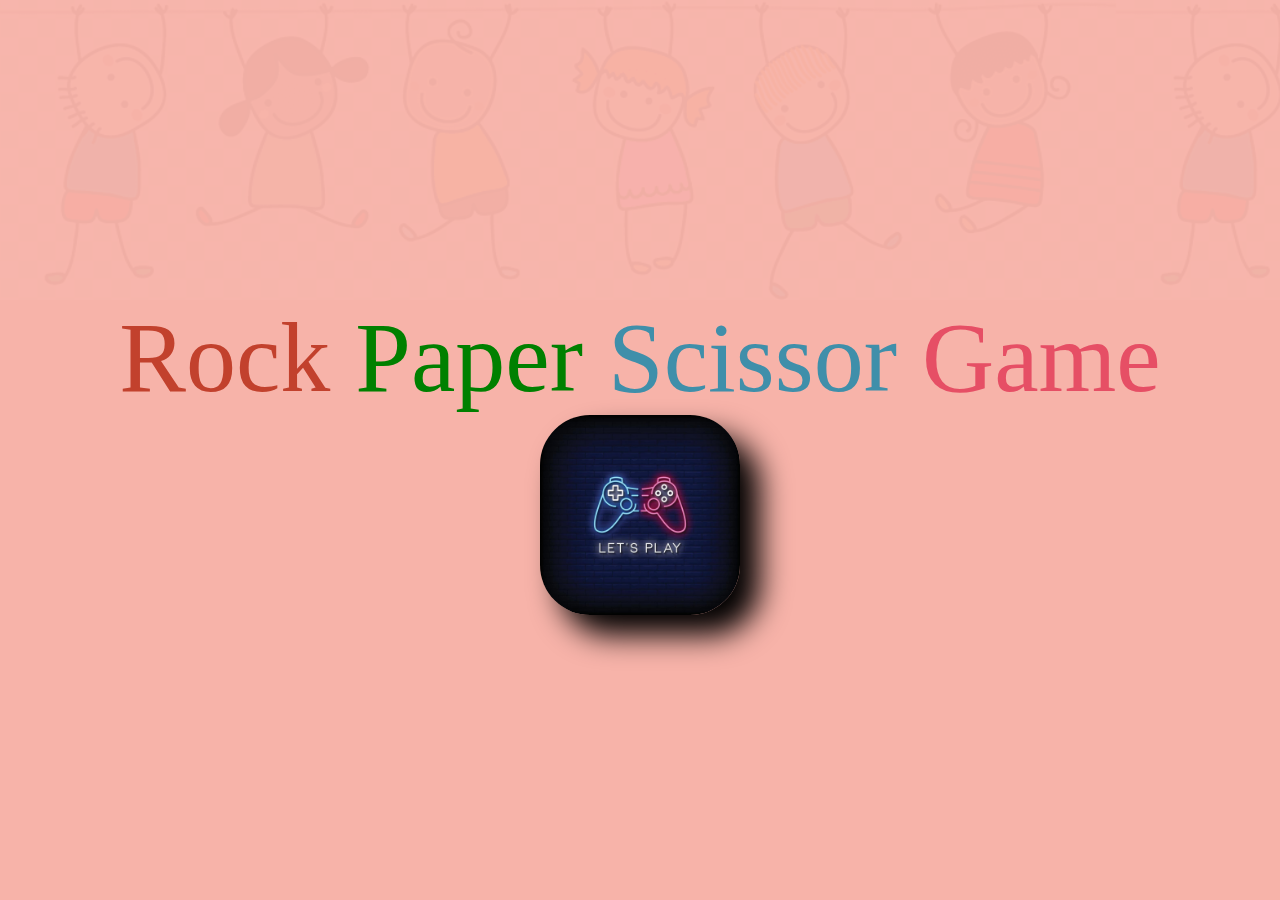
<file: index.html>
<!DOCTYPE html>
<html lang="en">
<head>
    <meta charset="UTF-8">
    <meta name="viewport" content="width=device-width, initial-scale=1.0">
    <title>RockPaperScissorGame</title>
    <link rel="stylesheet" href="stylesheet.css">
</head>
<body>
    <div id="upimg"></div>
<div id="div1">
    <!-- <div id=upperpic></div> -->
    <div>
    <p1 id="a">Rock </p1> 
    <p1 id="b">Paper </p1>
    <p1 id="c">Scissor </p1>
    <p1 id="d">Game </p1>
    </div>
    <a href="indextwo.html"><div id="play" ></div></a>
</div>
</body>
</html>
</file>
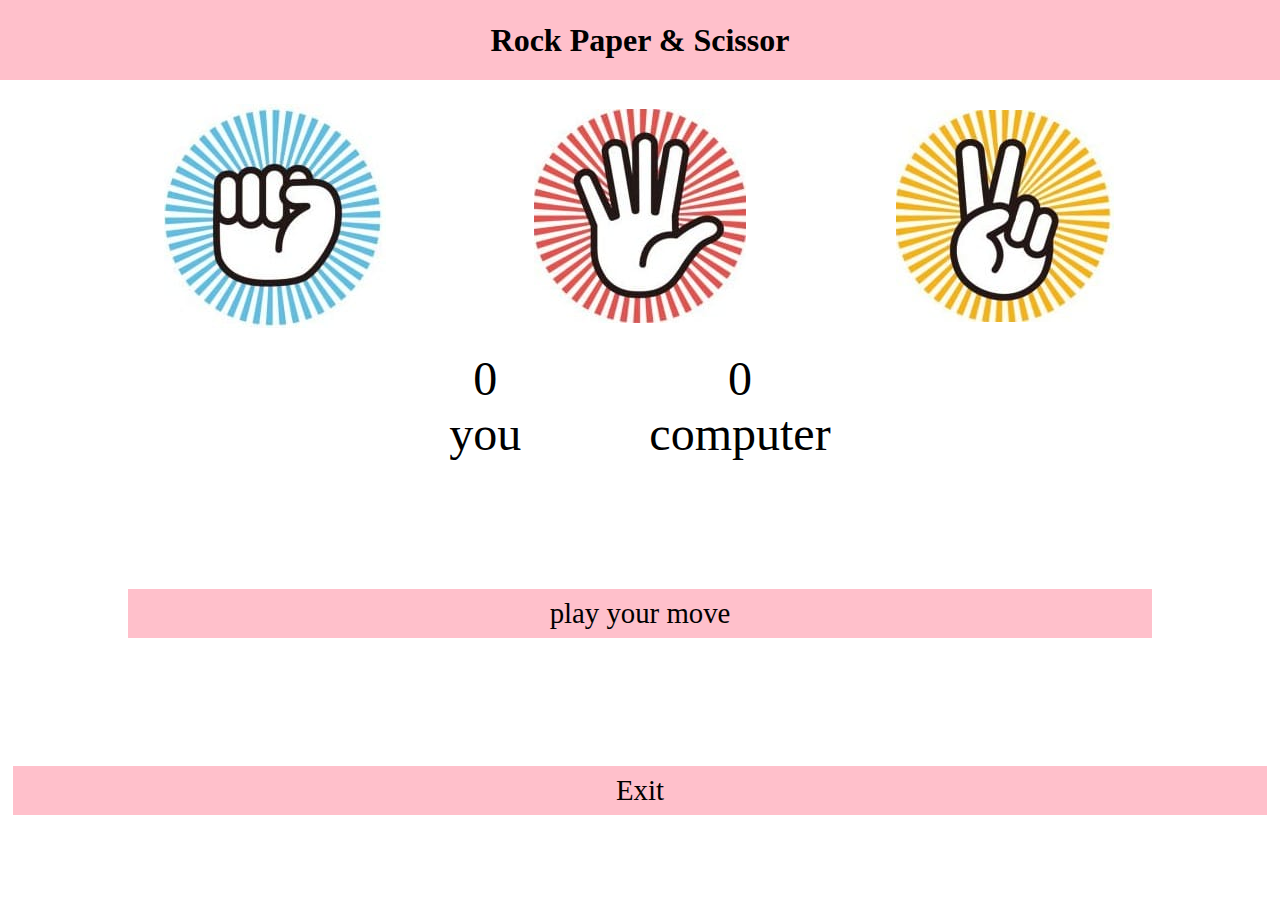
<file: indextwo.html>
<!DOCTYPE html>
<html lang="en">
<head>
    <meta charset="UTF-8">
    <meta name="viewport" content="width=device-width, initial-scale=1.0">
    <title>Rock_Paper_Scissor_game</title>
    <link rel="stylesheet" href="styleteo.css">
</head>
<body>
    <h1>Rock Paper & Scissor</h1>
    <div class="choices">
        <div class="choice" id="rock">
            <img src="rock.jpg">
        </div>
        <div class="choice" id="paper">
            <img src="paper.jpg">
        </div>
        <div class="choice" id="scissor">
            <img src="scissor.jpg" alt="scissor">
        </div>
    </div>
    <div class="score-board">
        <div class="score">
            <p id="usescore">0</p>
            <p>you</p>
        </div>
        <div class="score">
            <p id="computerscore">0</p>
            <p>computer</p>
        </div>
    </div>
    <div class="msg-container">
        <p id="msg">play your move</p>
    </div>
    <div class="backd">
        <a id="back" href="index.html">Exit</a>
    </div>

    <script src="script.js"></script>
</body>
</html>
</file>
<file: stylesheet.css>
body{
    background-color:#f7b3a9;
    margin: 0pc;
}
#intro{
    height: 200px;
    /* background-color: ; */
}
#upperpic{
    height: 350px;
    width: 500px;
    background-image: url(hands-playing-rock-paper-scissors-game-flat-design-style-vector-illustration_540284-598.avif);
    background-size: contain;
    background-color:#F8C6BE ;
    border-radius: 30%;
}
#a{
    font-size: 100px;
    color: #c2412d;
}
#b{
    font-size: 100px;
    color: green;
}
#c{
    font-size: 100px;
    color: rgb(63, 143, 170);
}
#d{
    font-size: 100px;
    color:rgb(230, 79, 101);
}
#div1{
    display: flex;
    flex-direction: column;
    align-items: center;
    justify-items: center;
    /* text-shadow: 2px 20px 10px black; */
    font-family:cursive;
}
#play{
    height: 200px;
    width: 200px;
    background-image: url(let-s-play-neon-signs-style-text-free-vector.jpg);
    background-size: cover;
    border-radius: 25%;
    box-shadow: 20px 20px 30px black;
}
#upimg{
    height: 300px;
    background-image:  url(png-clipart-child-care-cartoon-students-kids-child-parent.png) ;
    background-size:contain;
    filter: opacity(0.03);
}
</file>
<file: styleteo.css>
*{
    margin: 0%;
    padding: 0%;
    text-align: center;
}
h1{
    background-color:pink;
    height: 5rem;
    text-align: center;
    line-height: 5rem;
}
.choice{
    height: 220px;
    width: 250px;
    margin: 2%;
    border-radius: 50%;
    /* border: 2px solid black; */
    object-fit: contain;
    display: flex;
    justify-content: center;
    align-items: center;
    /* background-color: pink; */

}
.choices{
    display: flex;
    flex-direction: row;
    justify-content: center;
    align-items: center;
    gap: 5%;
}
.choice:hover{
    opacity:0.6;
    cursor: grab;
}
.score-board{
    display: flex;
    flex-direction: row;
    justify-content: center;
    align-items: center;
    font-size: 3rem;
    font-family: cursive;
    gap: 10%;
}
.msg-container{
    font-size: 1.8rem;
    margin: 10%;
    background-color: pink;
    padding: 0.5rem;
    /* display: inline; */
}
.backd{
    font-size: 1.8rem;
    margin: 1%;
    background-color: pink;
    padding: 0.5rem;
    /* display: inline; */
}
#back{
    text-decoration: none;
    color: black;
}
</file>
